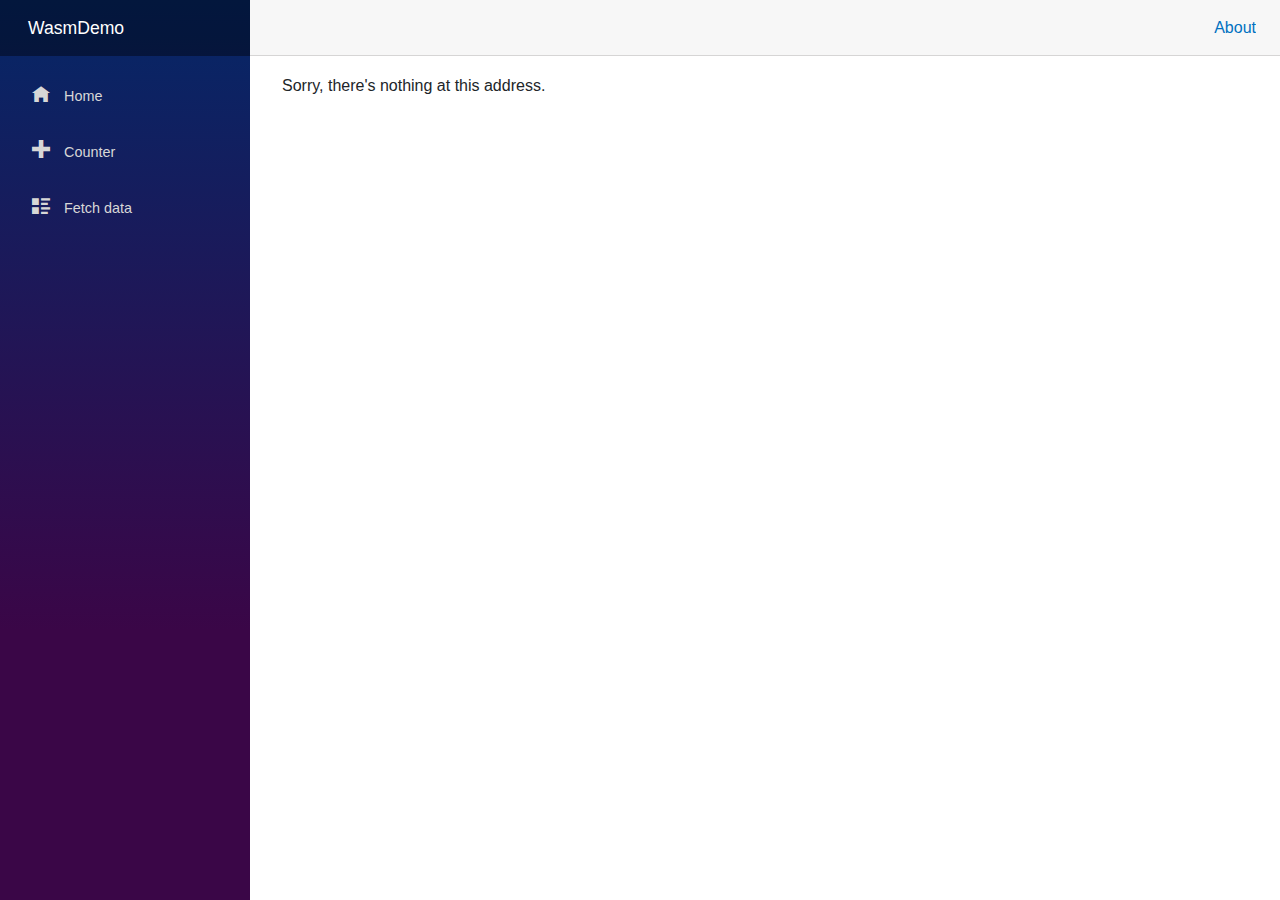
<file: wwwroot/index.html>
<!DOCTYPE html>
<html lang="en">

<head>
    <meta charset="utf-8" />
    <meta name="viewport" content="width=device-width, initial-scale=1.0, maximum-scale=1.0, user-scalable=no" />
    <title>WasmDemo</title>
    <base href="/" />
    <link href="css/bootstrap/bootstrap.min.css" rel="stylesheet" />
    <link href="css/app.css" rel="stylesheet" />
    <link rel="icon" type="image/png" href="favicon.png" />
    <link href="WasmDemo.styles.css" rel="stylesheet" />
</head>

<body>
    <div id="app">
        <svg class="loading-progress">
            <circle r="40%" cx="50%" cy="50%" />
            <circle r="40%" cx="50%" cy="50%" />
        </svg>
        <div class="loading-progress-text"></div>
    </div>

    <div id="blazor-error-ui">
        An unhandled error has occurred.
        <a href="" class="reload">Reload</a>
        <a class="dismiss">🗙</a>
    </div>
    <script src="_framework/blazor.webassembly.js"></script>
</body>

</html>
</file>
<file: wwwroot/css/app.css>
@import url('open-iconic/font/css/open-iconic-bootstrap.min.css');

html, body {
    font-family: 'Helvetica Neue', Helvetica, Arial, sans-serif;
}

h1:focus {
    outline: none;
}

a, .btn-link {
    color: #0071c1;
}

.btn-primary {
    color: #fff;
    background-color: #1b6ec2;
    border-color: #1861ac;
}

.btn:focus, .btn:active:focus, .btn-link.nav-link:focus, .form-control:focus, .form-check-input:focus {
  box-shadow: 0 0 0 0.1rem white, 0 0 0 0.25rem #258cfb;
}

.content {
    padding-top: 1.1rem;
}

.valid.modified:not([type=checkbox]) {
    outline: 1px solid #26b050;
}

.invalid {
    outline: 1px solid red;
}

.validation-message {
    color: red;
}

#blazor-error-ui {
    background: lightyellow;
    bottom: 0;
    box-shadow: 0 -1px 2px rgba(0, 0, 0, 0.2);
    display: none;
    left: 0;
    padding: 0.6rem 1.25rem 0.7rem 1.25rem;
    position: fixed;
    width: 100%;
    z-index: 1000;
}

    #blazor-error-ui .dismiss {
        cursor: pointer;
        position: absolute;
        right: 0.75rem;
        top: 0.5rem;
    }

.blazor-error-boundary {
    background: url([data-uri]) no-repeat 1rem/1.8rem, #b32121;
    padding: 1rem 1rem 1rem 3.7rem;
    color: white;
}

    .blazor-error-boundary::after {
        content: "An error has occurred."
    }

.loading-progress {
    position: relative;
    display: block;
    width: 8rem;
    height: 8rem;
    margin: 20vh auto 1rem auto;
}

    .loading-progress circle {
        fill: none;
        stroke: #e0e0e0;
        stroke-width: 0.6rem;
        transform-origin: 50% 50%;
        transform: rotate(-90deg);
    }

        .loading-progress circle:last-child {
            stroke: #1b6ec2;
            stroke-dasharray: calc(3.141 * var(--blazor-load-percentage, 0%) * 0.8), 500%;
            transition: stroke-dasharray 0.05s ease-in-out;
        }

.loading-progress-text {
    position: absolute;
    text-align: center;
    font-weight: bold;
    inset: calc(20vh + 3.25rem) 0 auto 0.2rem;
}

    .loading-progress-text:after {
        content: var(--blazor-load-percentage-text, "Loading");
    }
</file>
